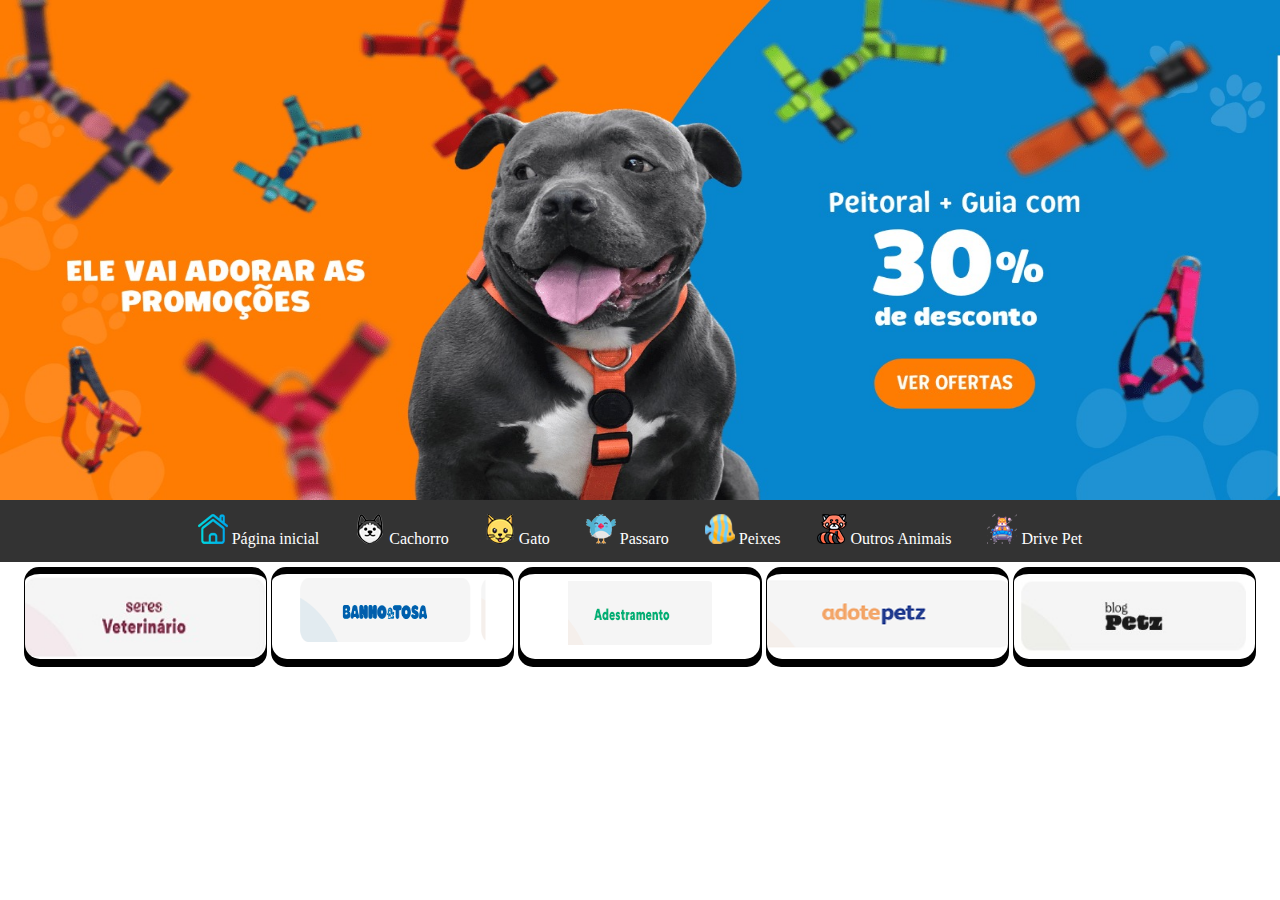
<file: index.html>
<!DOCTYPE html>
<html lang ="pt-br">
<head>
	<meta charset="UTF-8">
    <meta name="viewport" content="width=device-width, initial-scale=1.0">
    <meta http-equiv="X-UA-Compatible" content="ie=edge">
    <title>meu pet</title>
    <link rel="stylesheet" href="style.css">
</head>
<body>
    <section>
	
            <div id='banner'><img src ='img/banner1.png'/></div>
            <nav>
                <ul>
                    <li><a href="#"><div id="icone"><img class="icon" src ='img/pagina2.png'/> Página inicial</div></a></li>
                    <li><a href="#"><img class="icon" src ='img/cachorro.png'/> Cachorro</a></li>
                    <li><a href="#"><img class="icon" src ='img/gato1.png'/> Gato</a></li>
                    <li><a href="#"><img class="icon" src ='img/passaro1.png'/> Passaro</a></li>
                    <li><a href="#"><img class="icon" src ='img/peixe1.png'/>  Peixes</a></li>
                    <li><a href="#"><img class="icon" src ='img/outrosanimais.png'/> Outros Animais</a></li>
                    <li><a href="#"><img class="icon" src ='img/diskpet1.png'/>  Drive Pet</a></li>
               </ul>
            </nav>

            <div id='submenu'>
                <div id ='seres'><img src = 'img/veterinario.png'></div>
                <div id ='seres'><img src = 'img/banhoetosa1.png'></div>
                <div id ='seres'><img src = 'img/adestramento2.png'></div>
                <div id ='seres'><img src = 'img/adotepet.png'></div>
                <div id ='seres'><img src = 'img/blog.png'></div>
            </div>
	</section>
</body>
</html>
</file>
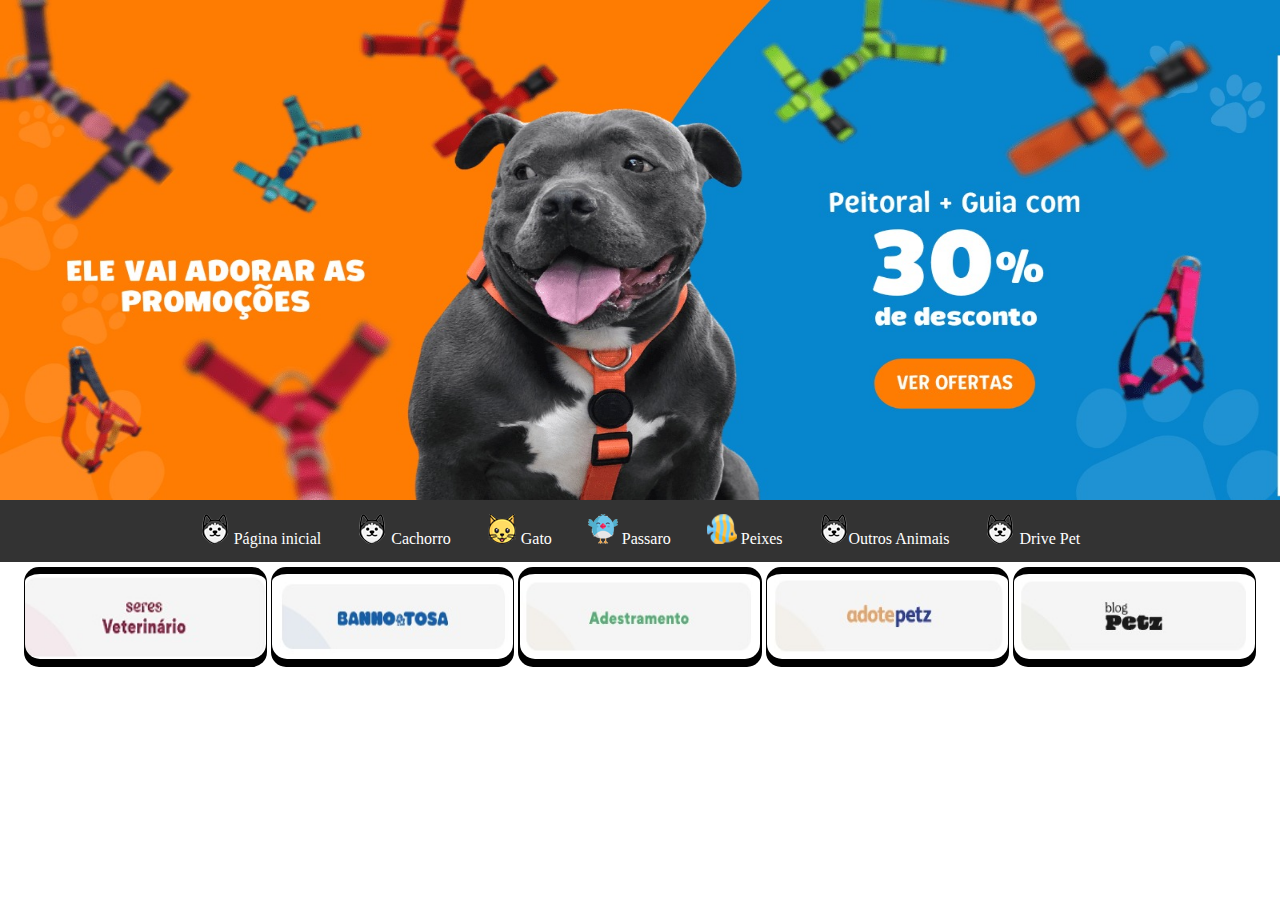
<file: index.html.html>
<!DOCTYPE html>
<html lang ="pt-br">
<head>
	<meta charset="UTF-8">
    <meta name="viewport" content="width=device-width, initial-scale=1.0">
    <meta http-equiv="X-UA-Compatible" content="ie=edge">
    <title>meu pet</title>
    <link rel="stylesheet" href="style.css">
</head>
<body>
    <section>
	
            <div id='banner'><img src ='img/banner1.png'/></div>
            <nav>
                <ul>
                    <li><a href="#"><div id="icone"><img class="icon" src ='img/cachorro.png'/> Página inicial</div></a></li>
                    <li><a href="#"><img class="icon" src ='img/cachorro.png'/> Cachorro</a></li>
                    <li><a href="#"><img class="icon" src ='img/gato1.png'/> Gato</a></li>
                    <li><a href="#"><img class="icon" src ='img/passaro1.png'/> Passaro</a></li>
                    <li><a href="#"><img class="icon" src ='img/peixe1.png'/> Peixes</a></li>
                    <li><a href="#"><img class="icon" src ='img/cachorro.png'/>Outros Animais</a></li>
                    <li><a href="#"><img class="icon" src ='img/cachorro.png'/>  Drive Pet</a></li>
               </ul>
            </nav>

            <div id='submenu'>
                <div id ='seres'><img src = 'img/veterinario.png'></div>
                <div id ='seres'><img src = 'img/banho.png'></div>
                <div id ='seres'><img src = 'img/adestramento.png'></div>
                <div id ='seres'><img src = 'img/adote.png'></div>
                <div id ='seres'><img src = 'img/blog.png'></div>
            </div>
	</section>
</body>
</html>
</file>
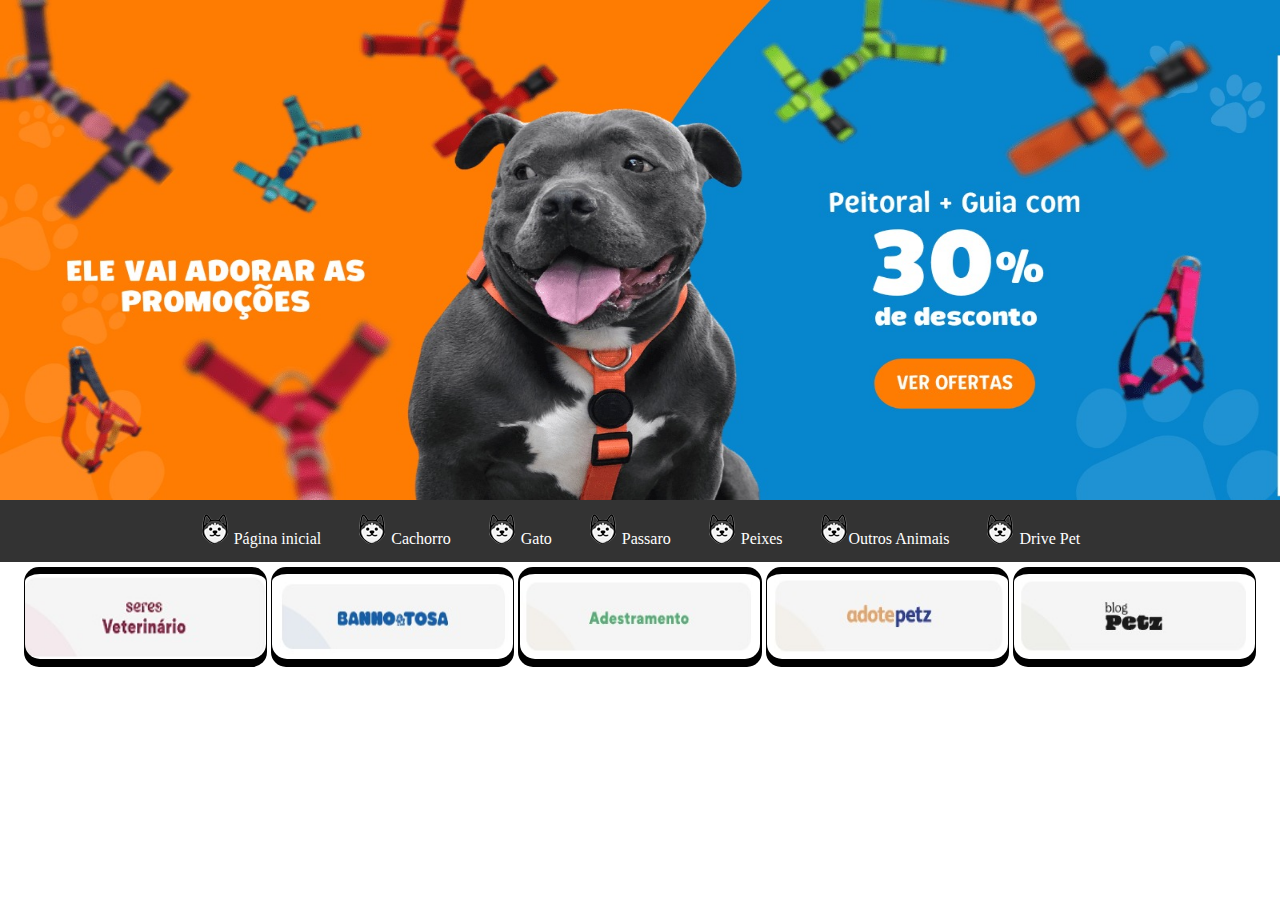
<file: meupet.html>
<!DOCTYPE html>
<html lang ="pt-br">
<head>
	<meta charset="UTF-8">
    <meta name="viewport" content="width=device-width, initial-scale=1.0">
    <meta http-equiv="X-UA-Compatible" content="ie=edge">
    <title>meu pet</title>
    <link rel="stylesheet" href="style.css">
</head>
<body>
    <section>
	
            <div id='banner'><img src ='img/banner1.png'/></div>
            <nav>
                <ul>
                    <li><a href="#"><div id="icone"><img class="icon" src ='img/cachorro.png'/> Página inicial</div></a></li>
                    <li><a href="#"><img class="icon" src ='img/cachorro.png'/> Cachorro</a></li>
                    <li><a href="#"><img class="icon" src ='img/cachorro.png'/> Gato</a></li>
                    <li><a href="#"><img class="icon" src ='img/cachorro.png'/> Passaro</a></li>
                    <li><a href="#"><img class="icon" src ='img/cachorro.png'/> Peixes</a></li>
                    <li><a href="#"><img class="icon" src ='img/cachorro.png'/>Outros Animais</a></li>
                    <li><a href="#"><img class="icon" src ='img/cachorro.png'/>  Drive Pet</a></li>
                    </ul>
            </nav>

            <div id='submenu'>
                <div id ='seres'><img src = 'img/veterinario.png'></div>
                <div id ='seres'><img src = 'img/banho.png'></div>
                <div id ='seres'><img src = 'img/adestramento.png'></div>
                <div id ='seres'><img src = 'img/adote.png'></div>
                <div id ='seres'><img src = 'img/blog.png'></div>
            </div>
	</section>
</body>
</html>
</file>
<file: style.css>
body{ 
	
 margin: 0px;
	
}

section{
	width:100%;
    
	
	
	
	
}
#banner img{
	width:100%;
	height:500px;
	
	
}

#submenu{
	width:100%;
	height:100px;
	
	
	margin-top:5px;
	border-radius:5px;
	text-align: center;
	
}




#seres img{
	width:99%;
	height:85px;
	border-radius:15px;
	padding-top:7px;
  
		
}
#seres{
    width:19%;
    height: 100px;
    display:inline-block;
    background:black;
    border-radius:15px;
    overflow: hidden;
    
    		
    		
}
ul {
  list-style-type: none;
  margin: 0px;
  padding:0;
}

ul {
  
  list-style-type: none;
  margin-top: -10px;
  padding: 0px;
  overflow: hidden;
  background-color: #333;
  text-align: center;
}

li {
  
  display:inline-block;
  padding-top:6px;
}

li a {
  display: block;
  color: white;
  text-align: center;
  padding: 14px 16px;
  text-decoration: none;
}

/* Change the link color to #111 (black) on hover */
li a:hover {
  transition: 1s;
  background-color: #111;
}
</file>
